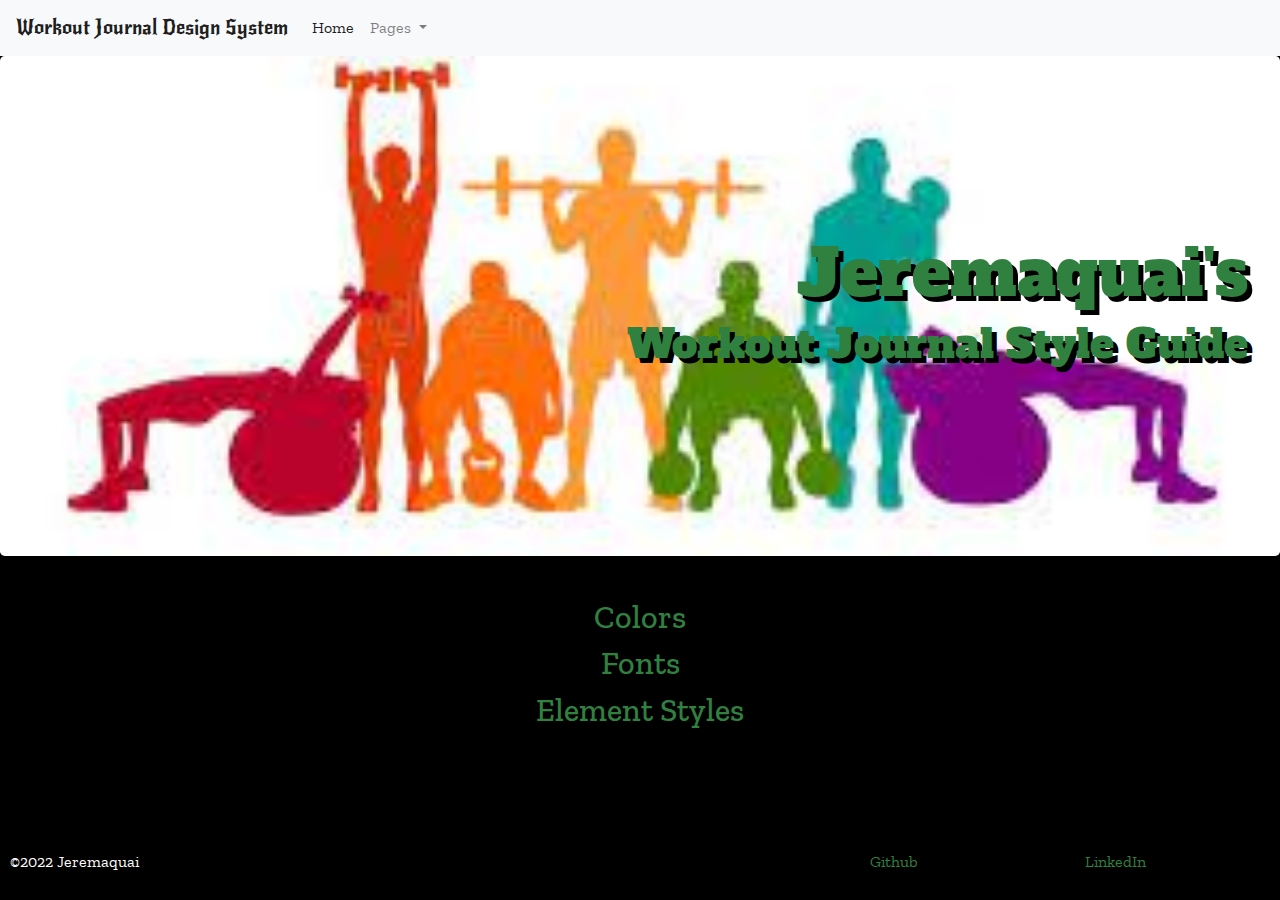
<file: index.html>
<!DOCTYPE html>
<html lang="en">
    <head>
        <!--Required meta tags for bootstrap-->
        <meta charset="utf-8">
        <meta name="viewport" content="width=device-width, initial-scale=1, shrink-to-fit=no">
        <!--Bootstap CSS Link-->
        <link rel="stylesheet" href="https://cdn.jsdelivr.net/npm/bootstrap@4.3.1/dist/css/bootstrap.min.css" integrity="sha384-ggOyR0iXCbMQv3Xipma34MD+dH/1fQ784/j6cY/iJTQUOhcWr7x9JvoRxT2MZw1T" crossorigin="anonymous">
        <!--Google Fonts Links-->
        <link rel="preconnect" href="https://fonts.googleapis.com"> 
        <link rel="preconnect" href="https://fonts.gstatic.com" crossorigin> 
        <link href="https://fonts.googleapis.com/css2?family=Alfa+Slab+One&family=New+Rocker&family=Zilla+Slab:ital,wght@0,300;0,400;0,500;0,600;0,700;1,300;1,400;1,500;1,600;1,700&display=swap" rel="stylesheet">
        <!--CSS File Link-->
        <link rel="stylesheet" type="text/css" href="./resources/css/styles.css">
        <title>
            Jeremaquai's Workout Journal Design System
        </title>
        
        
    </head>
    <body class="d-flex flex-column min-vh-100">
        <header>
            <nav class="navbar navbar-expand-lg navbar-light bg-light">
                <a class="navbar-brand" href="#">Workout Journal Design System</a>
                <button class="navbar-toggler" type="button" data-toggle="collapse" data-target="#navbarSupportedContent" aria-controls="navbarSupportedContent" aria-expanded="false" aria-label="Toggle navigation">
                  <span class="navbar-toggler-icon"></span>
                </button>
              
                <div class="collapse navbar-collapse" id="navbarSupportedContent">
                  <ul class="navbar-nav mr-auto">
                    <li class="nav-item active">
                      <a class="nav-link" href="index.html">Home <span class="sr-only">(current)</span></a>
                    </li>
                    <li class="nav-item dropdown">
                        <a class="nav-link dropdown-toggle" href="#" id="navbarDropdown" role="button" data-toggle="dropdown" aria-haspopup="true" aria-expanded="false">
                          Pages
                        </a>
                        <div class="dropdown-menu" aria-labelledby="navbarDropdown">
                          <a class="dropdown-item" href="colors.html">Colors</a>
                          <a class="dropdown-item" href="fonts.html">Fonts</a>
                          <a class="dropdown-item" href="element_styles.html">Element Styles</a>
                        </div>
                      </li>
                    </ul>
                </div>
            </nav>
        </header>
        <section class="jumbotron">
            <div class="text-container">
                <h1 class="text-right">Jeremaquai's</h1>
                <h2 class="text-right">Workout Journal Style Guide</h2>
            </div>
        </section>
        <section>
            <div class="row">
                <div class="col-sm-4"></div>
                <div class=" text-center col-sm-4">
                    <a href="colors.html">
                        <h3>Colors</h3>
                    </a>
                    <a href="fonts.html">
                        <h3>Fonts</h3>
                    </a>
                    <a href="element_styles.html">
                        <h3>Element Styles</h3>
                    </a>
                </div>
                
            </div>
        </section>
        <footer class="mt-auto">
            <div class="row">
                <p class="col-sm-4">&copy;2022 Jeremaquai</p>
                <div class="col-sm-2"></div>
                <div class="col-sm-2"></div>
                <div class="col-sm-2">
                  <a href="https://github.com/jeremaquai" target="_blank">Github</a>
                </div>
                <div class="col-sm-2">
                  <a href="https://www.linkedin.com/in/jeremiah-sparks-0ba36a239/" target="_blank">LinkedIn</a>
                </div>
              </div>
        </footer>
        <script src="https://code.jquery.com/jquery-3.3.1.slim.min.js" integrity="sha384-q8i/X+965DzO0rT7abK41JStQIAqVgRVzpbzo5smXKp4YfRvH+8abtTE1Pi6jizo" crossorigin="anonymous"></script>
        <script src="https://cdn.jsdelivr.net/npm/popper.js@1.14.7/dist/umd/popper.min.js" integrity="sha384-UO2eT0CpHqdSJQ6hJty5KVphtPhzWj9WO1clHTMGa3JDZwrnQq4sF86dIHNDz0W1" crossorigin="anonymous"></script>
        <script src="https://cdn.jsdelivr.net/npm/bootstrap@4.3.1/dist/js/bootstrap.min.js" integrity="sha384-JjSmVgyd0p3pXB1rRibZUAYoIIy6OrQ6VrjIEaFf/nJGzIxFDsf4x0xIM+B07jRM" crossorigin="anonymous"></script>
    </body>
</html>
</file>
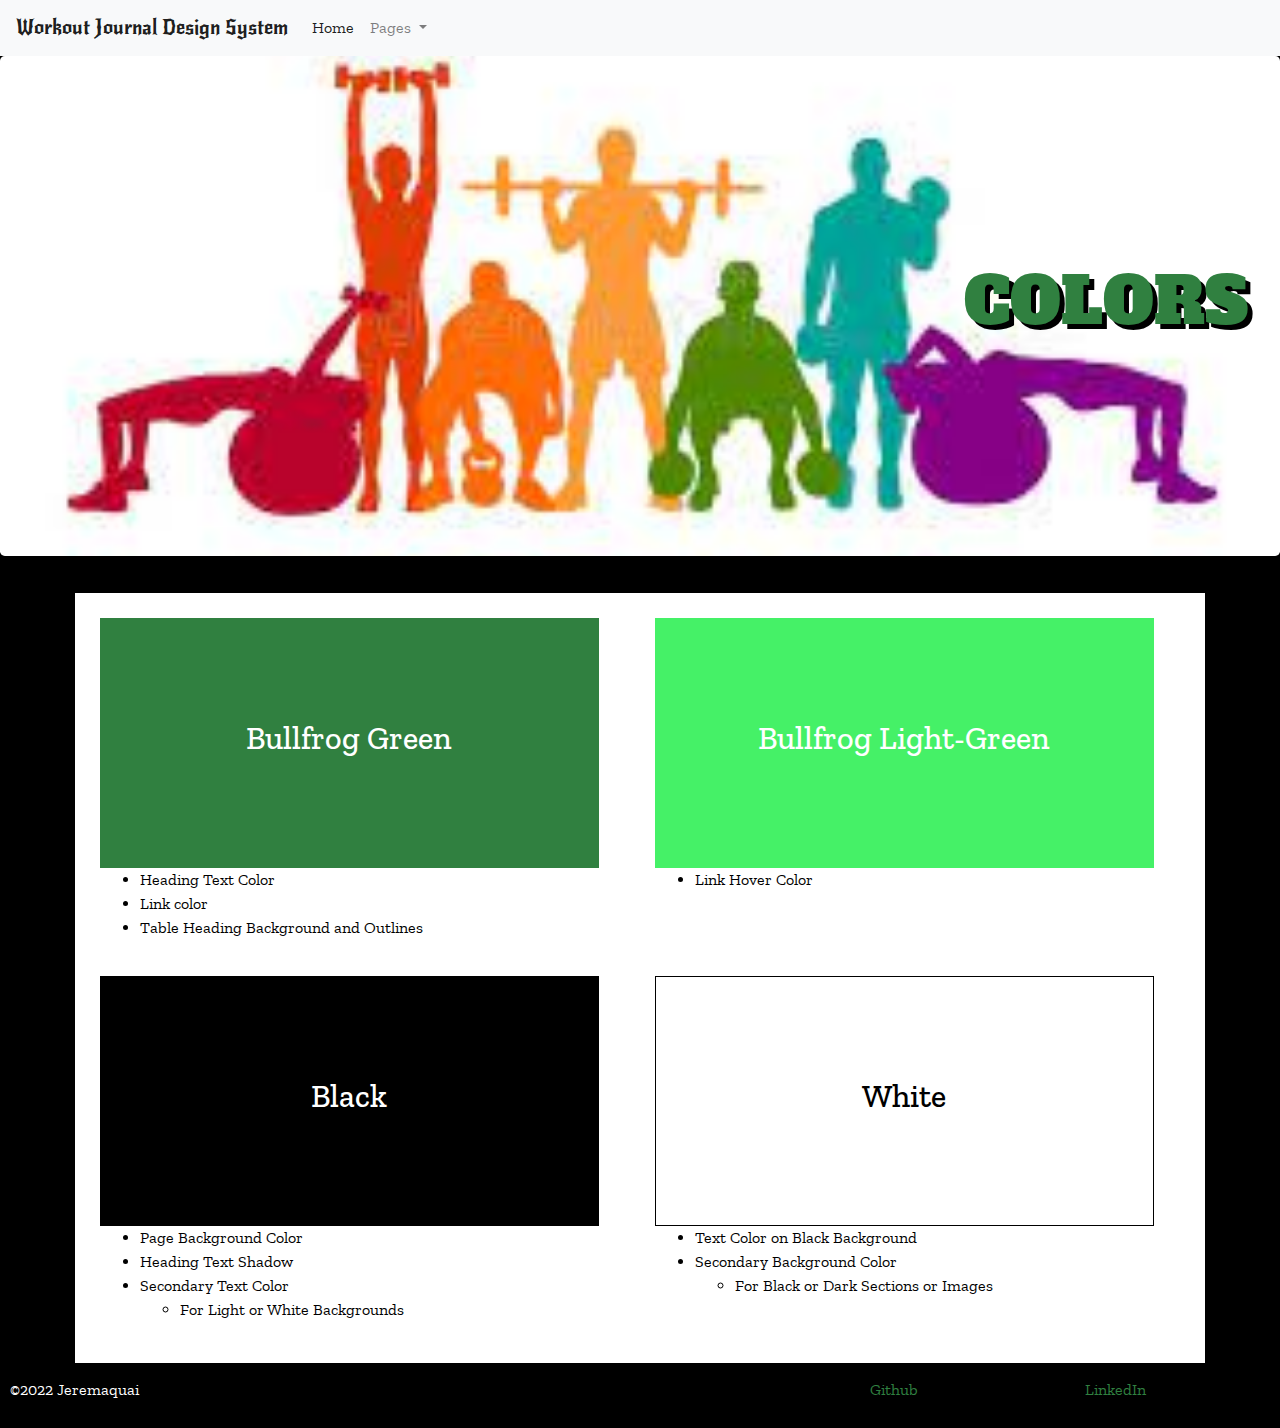
<file: colors.html>
<!DOCTYPE html>
<html lang="en">
    <head>
        <!--Required meta tags for bootstrap-->
        <meta charset="utf-8">
        <meta name="viewport" content="width=device-width, initial-scale=1, shrink-to-fit=no">
        <!--Bootstap CSS Link-->
        <link rel="stylesheet" href="https://cdn.jsdelivr.net/npm/bootstrap@4.3.1/dist/css/bootstrap.min.css" integrity="sha384-ggOyR0iXCbMQv3Xipma34MD+dH/1fQ784/j6cY/iJTQUOhcWr7x9JvoRxT2MZw1T" crossorigin="anonymous">
        <!--Google Fonts Links-->
        <link rel="preconnect" href="https://fonts.googleapis.com"> 
        <link rel="preconnect" href="https://fonts.gstatic.com" crossorigin> 
        <link href="https://fonts.googleapis.com/css2?family=Alfa+Slab+One&family=New+Rocker&family=Zilla+Slab:ital,wght@0,300;0,400;0,500;0,600;0,700;1,300;1,400;1,500;1,600;1,700&display=swap" rel="stylesheet">
        <!--CSS File Link-->
        <link rel="stylesheet" type="text/css" href="./resources/css/styles.css">
        <title>
            Jeremaquai's Workout Journal Design System
        </title>
        
        
    </head>
    <body class="d-flex flex-column min-vh-100">
        <header>
            <nav class="navbar navbar-expand-lg navbar-light bg-light">
                <a class="navbar-brand" href="index.html">Workout Journal Design System</a>
                <button class="navbar-toggler" type="button" data-toggle="collapse" data-target="#navbarSupportedContent" aria-controls="navbarSupportedContent" aria-expanded="false" aria-label="Toggle navigation">
                  <span class="navbar-toggler-icon"></span>
                </button>
              
                <div class="collapse navbar-collapse" id="navbarSupportedContent">
                  <ul class="navbar-nav mr-auto">
                    <li class="nav-item active">
                      <a class="nav-link" href="index.html">Home</a>
                    </li>
                    <li class="nav-item dropdown">
                        <a class="nav-link dropdown-toggle" href="#" id="navbarDropdown" role="button" data-toggle="dropdown" aria-haspopup="true" aria-expanded="false">
                          Pages
                        </a>
                        <div class="dropdown-menu" aria-labelledby="navbarDropdown">
                          <a class="dropdown-item" href="#">Colors <span class="sr-only">(current)</span></a>
                          <a class="dropdown-item" href="fonts.html">Fonts</a>
                          <a class="dropdown-item" href="element_styles.html">Element Styles</a>
                        </div>
                      </li>
                    </ul>
                </div>
            </nav>
        </header>
        <section class="jumbotron">
            <div class="text-container">
                <h1 class="text-right">COLORS</h1>
            </div>
        </section>
        <section class="container">
            <div class="row">
                <div class="col-sm-6">
                    <div id="green" class="color_container">
                        <h3 class="text-center">Bullfrog Green</h3>
                    </div>
                    <ul>
                        <li>Heading Text Color</li>
                        <li>Link color</li>
                        <li>Table Heading Background and Outlines</li>
                    </ul>
                </div>
                <div class="col-sm-6">
                    <div id="light-green" class="color_container">
                        <h3 class="text-center">Bullfrog Light-Green</h3>
                    </div>
                    <ul>
                        
                        <li>Link Hover Color</li>
                    </ul>
                </div>
            </div>
            <div class="row">
                <div class="col-sm-6">
                    <div id="black" class="color_container">
                        <h3 class="text-center">Black</h3>
                    </div>
                    <ul>
                        <li>Page Background Color</li>
                        <li>Heading Text Shadow</li>
                        <li>Secondary Text Color</li>
                            <ul>
                                <li> For Light  or White Backgrounds</li>
                            </ul>
                    </ul>
                </div>
                
                <div class="col-sm-6">
                    <div id="white" class="color_container">
                        <h3 class="text-center">White</h3>
                    </div>
                    <ul>
                        <li>Text Color on Black Background</li>
                        <li>Secondary Background Color</li>
                        <ul>
                            <li>For Black or Dark Sections or Images</li>
                        </ul>
                    </ul>
                </div>
            </div>
        </section>
        
        <footer class="mt-auto">
            <div class="row">
                <p class="col-sm-4">&copy;2022 Jeremaquai</p>
                <div class="col-sm-2"></div>
                <div class="col-sm-2"></div>
                <div class="col-sm-2">
                  <a href="https://github.com/jeremaquai" target="_blank">Github</a>
                </div>
                <div class="col-sm-2">
                  <a href="https://www.linkedin.com/in/jeremiah-sparks-0ba36a239/" target="_blank">LinkedIn</a>
                </div>
              </div>
        </footer>
        <script src="https://code.jquery.com/jquery-3.3.1.slim.min.js" integrity="sha384-q8i/X+965DzO0rT7abK41JStQIAqVgRVzpbzo5smXKp4YfRvH+8abtTE1Pi6jizo" crossorigin="anonymous"></script>
        <script src="https://cdn.jsdelivr.net/npm/popper.js@1.14.7/dist/umd/popper.min.js" integrity="sha384-UO2eT0CpHqdSJQ6hJty5KVphtPhzWj9WO1clHTMGa3JDZwrnQq4sF86dIHNDz0W1" crossorigin="anonymous"></script>
        <script src="https://cdn.jsdelivr.net/npm/bootstrap@4.3.1/dist/js/bootstrap.min.js" integrity="sha384-JjSmVgyd0p3pXB1rRibZUAYoIIy6OrQ6VrjIEaFf/nJGzIxFDsf4x0xIM+B07jRM" crossorigin="anonymous"></script>
    </body>
</html>
</file>
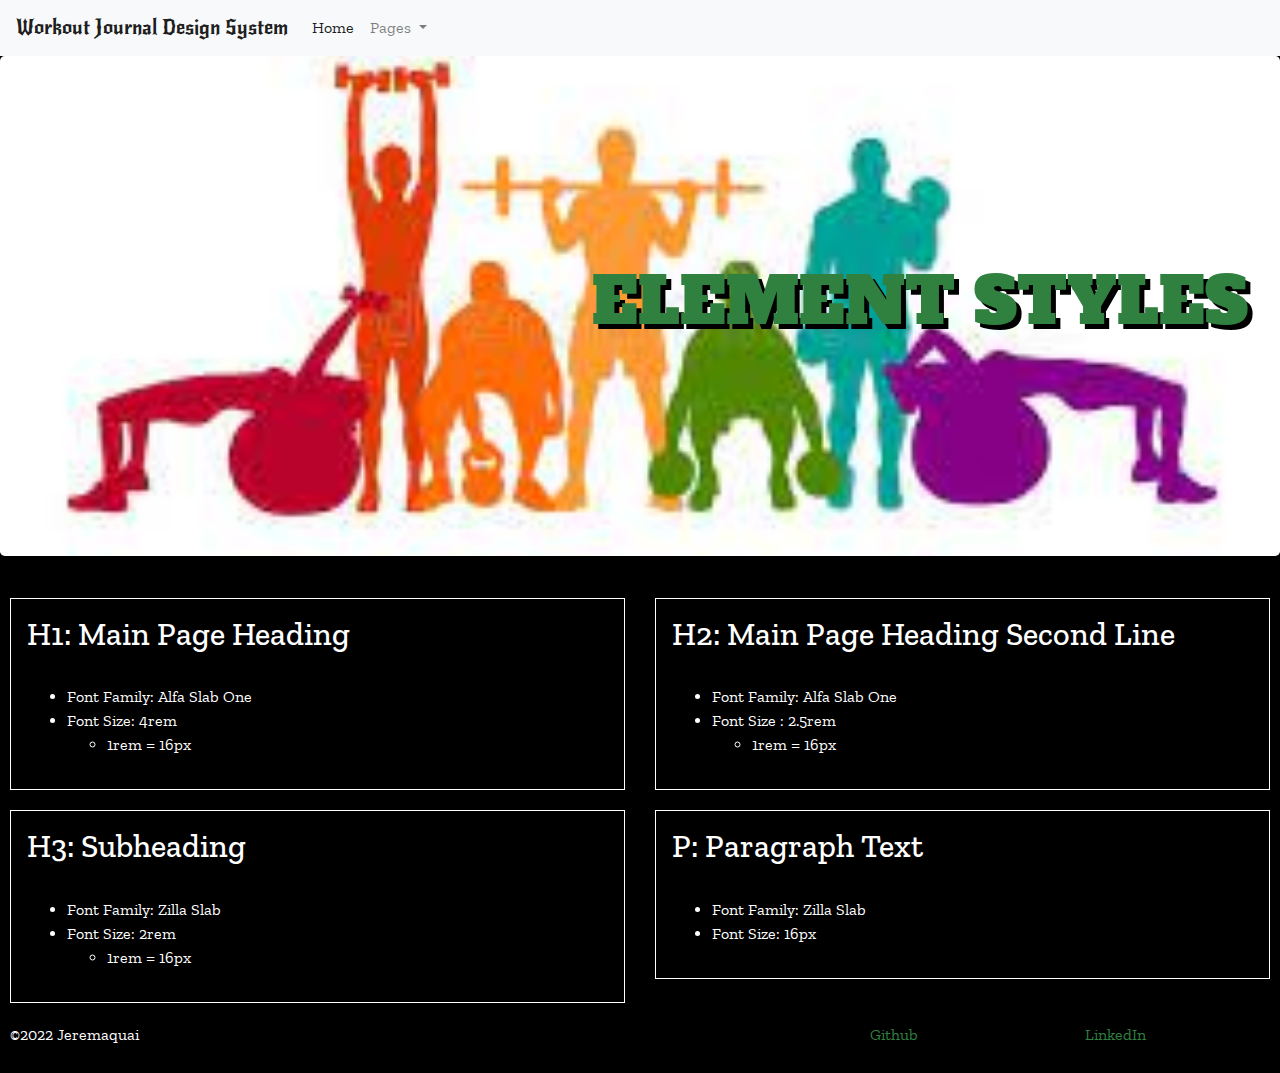
<file: element_styles.html>
<!DOCTYPE html>
<html lang="en">
    <head>
        <!--Required meta tags for bootstrap-->
        <meta charset="utf-8">
        <meta name="viewport" content="width=device-width, initial-scale=1, shrink-to-fit=no">
        <!--Bootstap CSS Link-->
        <link rel="stylesheet" href="https://cdn.jsdelivr.net/npm/bootstrap@4.3.1/dist/css/bootstrap.min.css" integrity="sha384-ggOyR0iXCbMQv3Xipma34MD+dH/1fQ784/j6cY/iJTQUOhcWr7x9JvoRxT2MZw1T" crossorigin="anonymous">
        <!--Google Fonts Links-->
        <link rel="preconnect" href="https://fonts.googleapis.com"> 
        <link rel="preconnect" href="https://fonts.gstatic.com" crossorigin> 
        <link href="https://fonts.googleapis.com/css2?family=Alfa+Slab+One&family=New+Rocker&family=Zilla+Slab:ital,wght@0,300;0,400;0,500;0,600;0,700;1,300;1,400;1,500;1,600;1,700&display=swap" rel="stylesheet">
        <!--CSS File Link-->
        <link rel="stylesheet" type="text/css" href="./resources/css/styles.css">
        <title>
            Jeremaquai's Workout Journal Design System
        </title>
        
        
    </head>
    <body class="d-flex flex-column min-vh-100">
        <header>
            <nav class="navbar navbar-expand-lg navbar-light bg-light">
                <a class="navbar-brand" href="index.html">Workout Journal Design System</a>
                <button class="navbar-toggler" type="button" data-toggle="collapse" data-target="#navbarSupportedContent" aria-controls="navbarSupportedContent" aria-expanded="false" aria-label="Toggle navigation">
                  <span class="navbar-toggler-icon"></span>
                </button>
              
                <div class="collapse navbar-collapse" id="navbarSupportedContent">
                  <ul class="navbar-nav mr-auto">
                    <li class="nav-item active">
                      <a class="nav-link" href="index.html">Home</a>
                    </li>
                    <li class="nav-item dropdown">
                        <a class="nav-link dropdown-toggle" href="#" id="navbarDropdown" role="button" data-toggle="dropdown" aria-haspopup="true" aria-expanded="false">
                          Pages
                        </a>
                        <div class="dropdown-menu" aria-labelledby="navbarDropdown">
                          <a class="dropdown-item" href="colors.html">Colors</a>
                          <a class="dropdown-item" href="fonts.html">Fonts <span class="sr-only">(current)</span></a>
                          <a class="dropdown-item" href="#">Element Styles</a>
                        </div>
                      </li>
                    </ul>
                </div>
            </nav>
        </header>
        <section class="jumbotron">
            <div class="text-container">
                <h1 class="text-right">ELEMENT STYLES</h1>
            </div>
        </section>
        <section class="row">
            <div class="col-sm-6">
                <div class="heading_one text_container">
                    <h3>H1: Main Page Heading</h3>
                    <br>
                    <ul>
                        <li>Font Family: Alfa Slab One</li>
                        <li>Font Size: 4rem</li>
                            <ul>
                                <li>1rem = 16px</li>
                            </ul>
                    </ul>

                </div>
            </div>
            <div class="col-sm-6">
                <div class="text_container">
                    <h3>H2: Main Page Heading Second Line</h3>
                    <br>
                    <ul>
                        <li>Font Family: Alfa Slab One</li>
                        <li>Font Size : 2.5rem</li>
                            <ul>
                                <li>1rem = 16px</li>
                            </ul>
                    </ul>
                </div>
            </div>
        </section>
        <section class="row">
            <div class="col-sm-6">
                <div class="text_container">
                    <h3>H3: Subheading</h3>
                    <br>
                    <ul>
                        <li>Font Family: Zilla Slab</li>
                        <li>Font Size: 2rem</li>
                            <ul>
                                <li>1rem = 16px</li>
                            </ul>
                    </ul>
                </div>
            </div>
            <div class="col-sm-6">
                <div class="text_container">
                    <h3>P: Paragraph Text</h3>
                    <br>
                    <ul>
                        <li>Font Family: Zilla Slab</li>
                        <li>Font Size: 16px</li>
                    </ul>
                </div>
            </div>
        </section>
        <footer class="mt-auto">
            <div class="row">
                <p class="col-sm-4">&copy;2022 Jeremaquai</p>
                <div class="col-sm-2"></div>
                <div class="col-sm-2"></div>
                <div class="col-sm-2">
                  <a href="https://github.com/jeremaquai" target="_blank">Github</a>
                </div>
                <div class="col-sm-2">
                  <a href="https://www.linkedin.com/in/jeremiah-sparks-0ba36a239/" target="_blank">LinkedIn</a>
                </div>
              </div>
        </footer>
        <script src="https://code.jquery.com/jquery-3.3.1.slim.min.js" integrity="sha384-q8i/X+965DzO0rT7abK41JStQIAqVgRVzpbzo5smXKp4YfRvH+8abtTE1Pi6jizo" crossorigin="anonymous"></script>
        <script src="https://cdn.jsdelivr.net/npm/popper.js@1.14.7/dist/umd/popper.min.js" integrity="sha384-UO2eT0CpHqdSJQ6hJty5KVphtPhzWj9WO1clHTMGa3JDZwrnQq4sF86dIHNDz0W1" crossorigin="anonymous"></script>
        <script src="https://cdn.jsdelivr.net/npm/bootstrap@4.3.1/dist/js/bootstrap.min.js" integrity="sha384-JjSmVgyd0p3pXB1rRibZUAYoIIy6OrQ6VrjIEaFf/nJGzIxFDsf4x0xIM+B07jRM" crossorigin="anonymous"></script>
    </body>
</html>
</file>
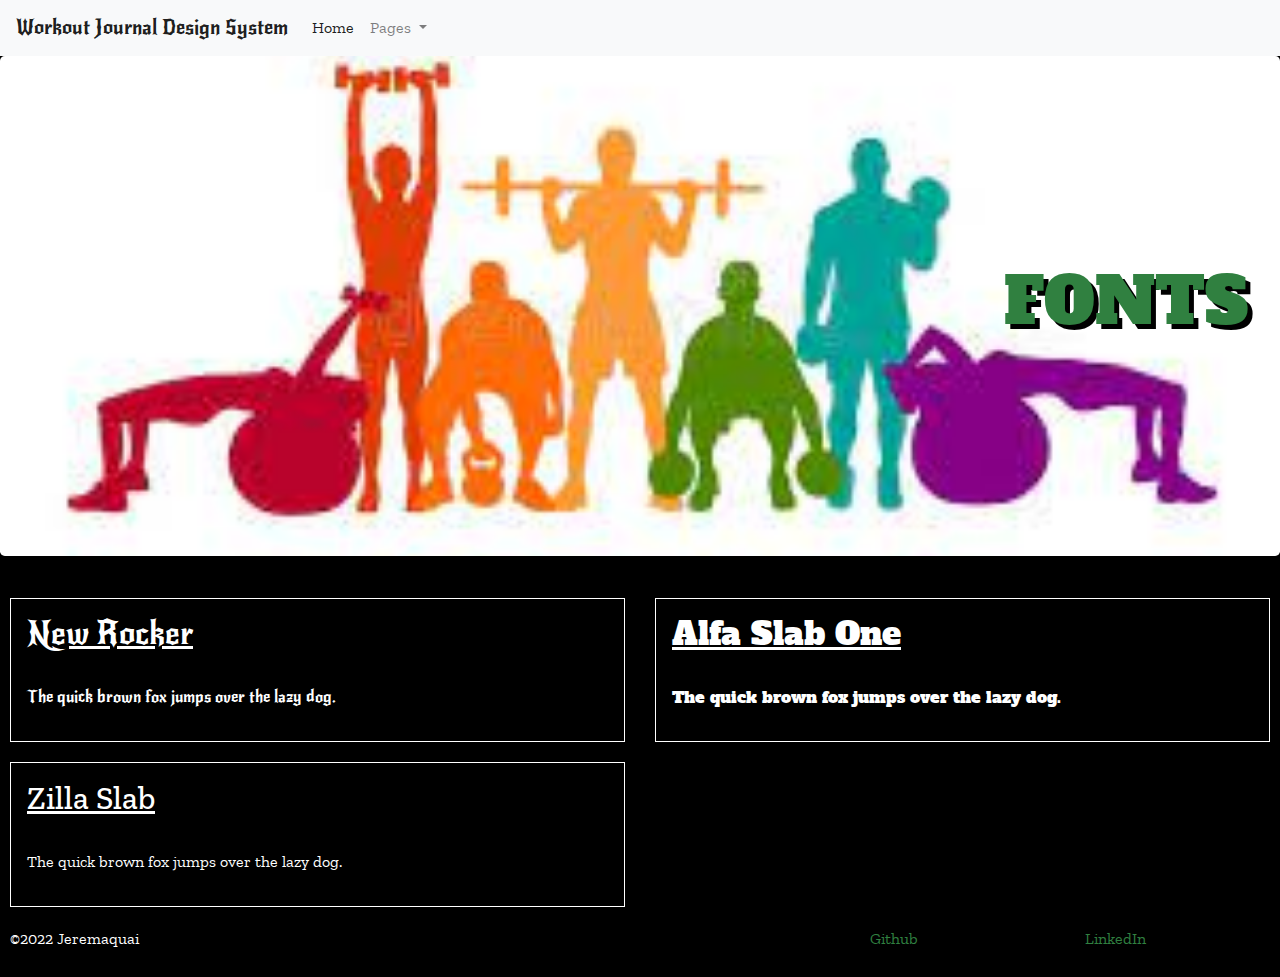
<file: fonts.html>
<!DOCTYPE html>
<html lang="en">
    <head>
        <!--Required meta tags for bootstrap-->
        <meta charset="utf-8">
        <meta name="viewport" content="width=device-width, initial-scale=1, shrink-to-fit=no">
        <!--Bootstap CSS Link-->
        <link rel="stylesheet" href="https://cdn.jsdelivr.net/npm/bootstrap@4.3.1/dist/css/bootstrap.min.css" integrity="sha384-ggOyR0iXCbMQv3Xipma34MD+dH/1fQ784/j6cY/iJTQUOhcWr7x9JvoRxT2MZw1T" crossorigin="anonymous">
        <!--Google Fonts Links-->
        <link rel="preconnect" href="https://fonts.googleapis.com"> 
        <link rel="preconnect" href="https://fonts.gstatic.com" crossorigin> 
        <link href="https://fonts.googleapis.com/css2?family=Alfa+Slab+One&family=New+Rocker&family=Zilla+Slab:ital,wght@0,300;0,400;0,500;0,600;0,700;1,300;1,400;1,500;1,600;1,700&display=swap" rel="stylesheet">        
        <!-- CSS File Link -->
        <link rel="stylesheet" type="text/css" href="./resources/css/styles.css">
        <title>
            Jeremaquai's Workout Journal Design System
        </title>
        
        
    </head>
    <body class="d-flex flex-column min-vh-100">
        <header>
            <nav class="navbar navbar-expand-lg navbar-light bg-light">
                <a class="navbar-brand" href="index.html">Workout Journal Design System</a>
                <button class="navbar-toggler" type="button" data-toggle="collapse" data-target="#navbarSupportedContent" aria-controls="navbarSupportedContent" aria-expanded="false" aria-label="Toggle navigation">
                  <span class="navbar-toggler-icon"></span>
                </button>
              
                <div class="collapse navbar-collapse" id="navbarSupportedContent">
                  <ul class="navbar-nav mr-auto">
                    <li class="nav-item active">
                      <a class="nav-link" href="index.html">Home</a>
                    </li>
                    <li class="nav-item dropdown">
                        <a class="nav-link dropdown-toggle" href="#" id="navbarDropdown" role="button" data-toggle="dropdown" aria-haspopup="true" aria-expanded="false">
                          Pages
                        </a>
                        <div class="dropdown-menu" aria-labelledby="navbarDropdown">
                          <a class="dropdown-item" href="colors.html">Colors</a>
                          <a class="dropdown-item" href="#">Fonts <span class="sr-only">(current)</span></a>
                          <a class="dropdown-item" href="element_styles.html">Element Styles</a>
                        </div>
                      </li>
                    </ul>
                </div>
            </nav>
        </header>
        <section class="jumbotron">
            <div class="text-container">
                <h1 class="text-right">FONTS</h1>
            </div>
        </section>
        <section class="row">
            <div class="col-sm-6">
                <div class="new_rocker text_container">
                    <h3 class="font_name">New Rocker</h3>
                    <br>
                    <p>The quick brown fox jumps over the lazy dog.</p>
                </div>
            </div>
            <div class="col-sm-6">
                <div class="alfa_slab_one text_container">
                    <h3 class="font_name">Alfa Slab One</h3>
                    <br>
                    <p>The quick brown fox jumps over the lazy dog.</p>
                </div>
            </div>
        </section>
        <section class="row">
            <div class="col-sm-6">
                <div class="zilla_slab text_container">
                    <h3 class="font_name">Zilla Slab</h3>
                    <br>
                    <p>The quick brown fox jumps over the lazy dog.</p>
                </div>
            </div>
        </section>
        <footer class="mt-auto">
            <div class="row">
                <p class="col-sm-4">&copy;2022 Jeremaquai</p>
                <div class="col-sm-2"></div>
                <div class="col-sm-2"></div>
                <div class="col-sm-2">
                  <a href="https://github.com/jeremaquai" target="_blank">Github</a>
                </div>
                <div class="col-sm-2">
                  <a href="https://www.linkedin.com/in/jeremiah-sparks-0ba36a239/" target="_blank">LinkedIn</a>
                </div>
              </div>
        </footer>
        <script src="https://code.jquery.com/jquery-3.3.1.slim.min.js" integrity="sha384-q8i/X+965DzO0rT7abK41JStQIAqVgRVzpbzo5smXKp4YfRvH+8abtTE1Pi6jizo" crossorigin="anonymous"></script>
        <script src="https://cdn.jsdelivr.net/npm/popper.js@1.14.7/dist/umd/popper.min.js" integrity="sha384-UO2eT0CpHqdSJQ6hJty5KVphtPhzWj9WO1clHTMGa3JDZwrnQq4sF86dIHNDz0W1" crossorigin="anonymous"></script>
        <script src="https://cdn.jsdelivr.net/npm/bootstrap@4.3.1/dist/js/bootstrap.min.js" integrity="sha384-JjSmVgyd0p3pXB1rRibZUAYoIIy6OrQ6VrjIEaFf/nJGzIxFDsf4x0xIM+B07jRM" crossorigin="anonymous"></script>
    </body>
</html>
</file>
<file: resources/css/styles.css>
/* Coded by Jeremaquai*/

/* Global Styles */
body {
    font-size: 16px;
    background-color: rgb(0, 0, 0);
    color: rgb(255, 255, 255);
    font-family: "Zilla Slab", serif;
}


h1 {
    font-size: 4rem;
}

h2 {
    font-size: 2.5rem;
}

h3 {
    font-size: 2rem;
}

a {
    color: rgb(48, 128, 64);
}

a:hover {
    color: rgb(69, 241, 103);
}

.row {
    padding: 10px;
}

/* Nav Bar Added Styles */
header {
    width: auto;
}

.navbar-brand {
    font-family: "New Rocker", cursive;
}

/* Jumbotron Styles */
.jumbotron {
    background-image: url(../images/rainbow_workout_image.jpg);
    background-repeat: no-repeat;
    background-position: center;
    background-size: 100%;
    align-items: center;
    display: flex;
    min-height: 500px;
    background-color: rgb(0, 0, 0); 
}



.jumbotron h1, .jumbotron h2 {
    font-family: "Alfa Slab One", cursive;
    color: rgb(48, 128, 64);
    text-shadow: 5px 5px rgb(0, 0, 0);
}

.text-container {
    width: 100%;
}

/* Colors Page Styles */

.container {
    border: 5px solid black;
    background-color: rgb(255, 255, 255);
    color: rgb(0, 0, 0);
    padding: 15px;
    margin: auto;
    
}

.color_container {
    border: 1px solid black;
    height: 250px;
    width: 95%;
    align-items: center;
    
}

.color_container h3 {
    position: relative;
    top: 100px;
}

.color_container#green {
    background-color: rgb(48, 128, 64);
    border-color: rgb(48, 128, 64);
    color: rgb(255, 255, 255);
}

.color_container#light-green {
    background-color: rgb(69, 241, 103);
    border-color: rgb(69, 241, 103);
    color: rgb(255, 255, 255);
}

.color_container#black {
    background-color: rgb(0, 0, 0);
    border-color: rgb(0, 0, 0);
    color: rgb(255, 255, 255);
}

/* Fonts Page Styles*/
.text_container {
    border: 1px solid rgb(255, 255, 255);
    padding: 1rem;
}

.font_name {
    text-decoration: underline;
}

.new_rocker {
    font-family: "New Rocker", cursive;
}

.alfa_slab_one {
    font-family: "Alfa Slab One", cursive;
}

.zilla_slab {
    font-family: "Zilla Slab", serif;
}

/* Footer Section Styles */

footer {
    margin-top: 30px;
}
</file>
